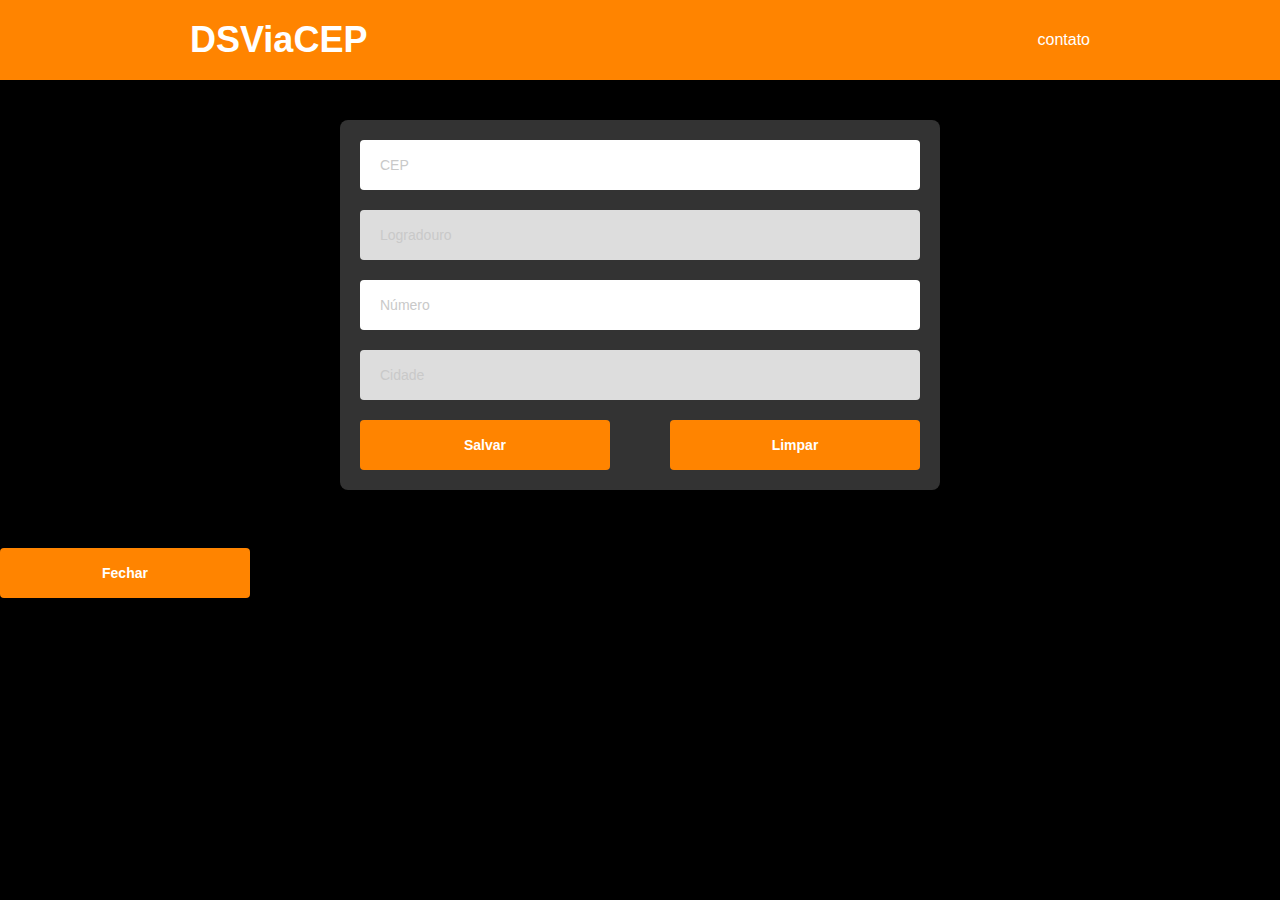
<file: index.html>
<!DOCTYPE html>
<html lang="en">

<head>
    <meta charset="UTF-8">
    <meta name="viewport" content="width=device-width, initial-scale=1.0">
    <title>DSViaCEP</title>

    <link rel="preconnect" href="https://fonts.googleapis.com">
    <link rel="preconnect" href="https://fonts.gstatic.com" crossorigin>
    <link href="https://fonts.googleapis.com/css2?family=Open+Sans&display=swap" rel="stylesheet">

    <link rel="stylesheet" href="css/styles.css">

</head>

<body>
    <header class="nav-container">
        <nav class="nav-main">
            <h1>DSViaCEP</h1>
            <div class="contact-link">contato</div>
        </nav>
    </header>
    <main>
        <section id="form-section" class="form-container">
            <div class="card-form">
                <form name="newAddress">
                    <div class="form-control">
                        <label for="cep">CEP:</label>
                        <input name="cep" id="cep" class="form-input" type="text" placeholder="CEP">
                        <div class="error-message" data-error="cep"></div>
                    </div>
                    <div class="form-control">
                        <label for="street">Logradouro:</label>
                        <input name="street" id="street" class="form-input" type="text" placeholder="Logradouro" disabled>
                    </div>
                    <div class="form-control">
                        <label for="number">Número:</label>
                        <input name="number" id="number" class="form-input" type="text" placeholder="Número">
                        <div class="error-message" data-error="number"></div>
                    </div>
                    <div class="form-control">
                        <label for="city">Cidade:</label>
                        <input name="city" id="city" class="form-input" type="text" placeholder="Cidade" disabled>
                    </div>
                    <div class="btn-container">
                        <button name="btnSave" class="btn btn-left" type="submit">Salvar</button>
                        <button name="btnClear" class="btn btn-right">Limpar</button>
                    </div>
                </form>
            </div>

        </section>
        <section id="list-section" class="list-container">
            
        </section>
    </main>

    <section id="modal-contact" class="modal-container">
        <div class="modal-box">
            <div class="modal-content">
                <p>github.com/VictorB4rros</p>
            </div>
            <button id="modal-contact-close" class="btn">Fechar</button>
        </div>
    </section>

    <script type="module" src="js/dsviacep.js"></script>
</body>

</html>
</file>
<file: css/styles.css>
* {
    box-sizing: border-box;
    padding: 0;
    margin: 0;
    font-family: 'Opens Sans', sans-serif;
}

html, body {
    background-color: #000;
}

.nav-container {
    height: 80px;
    background-color: #ff8400;
    width: 100%;
    padding: 0 20px;
    display: flex;
    align-items: center;
}

.nav-main {
    width: 100%;
    max-width: 900px;
    margin: 0 auto;
    display: flex;
    align-items: center;
    justify-content: space-between;
}

.nav-main h1 {
    color: #fff;
    font-size: 36px;
}

.contact-link {
    color: #fff;
    cursor: pointer;
}

.form-container {
    padding: 40px 20px;
    width: 100%;
}

.card-form {
    background-color: #333;
    width: 100%;
    max-width: 600px;
    margin: 0 auto;
    border-radius: 8px;
    padding: 20px;
}

.form-control {
    margin-bottom: 20px;
}

.form-control label {
    display: none;
}

.error-message {
    margin-top: 5px;
    color: #faa;
}

.form-input {
    height: 50px;
    width: 100%;
    border-radius: 4px;
    padding: 0 20px;
    font-size: 14px;
    border: 0;
}

.form-input::placeholder {
    color: #c9c9c9;
}

.form-input:disabled {
    background-color: #ddd;
}

.btn-container {
    display: flex;
    justify-content: space-between;
}

.btn {
    width: 250px;
    height: 50px;
    background-color: #ff8400;
    border: 0;
    border-radius: 4px;
    color: #fff;
    font-weight: 700;
    font-size: 14px;
}

.btn-left {
    margin-right: 10px;
}

.btn-right {
    margin-left: 10px;
}
</file>
